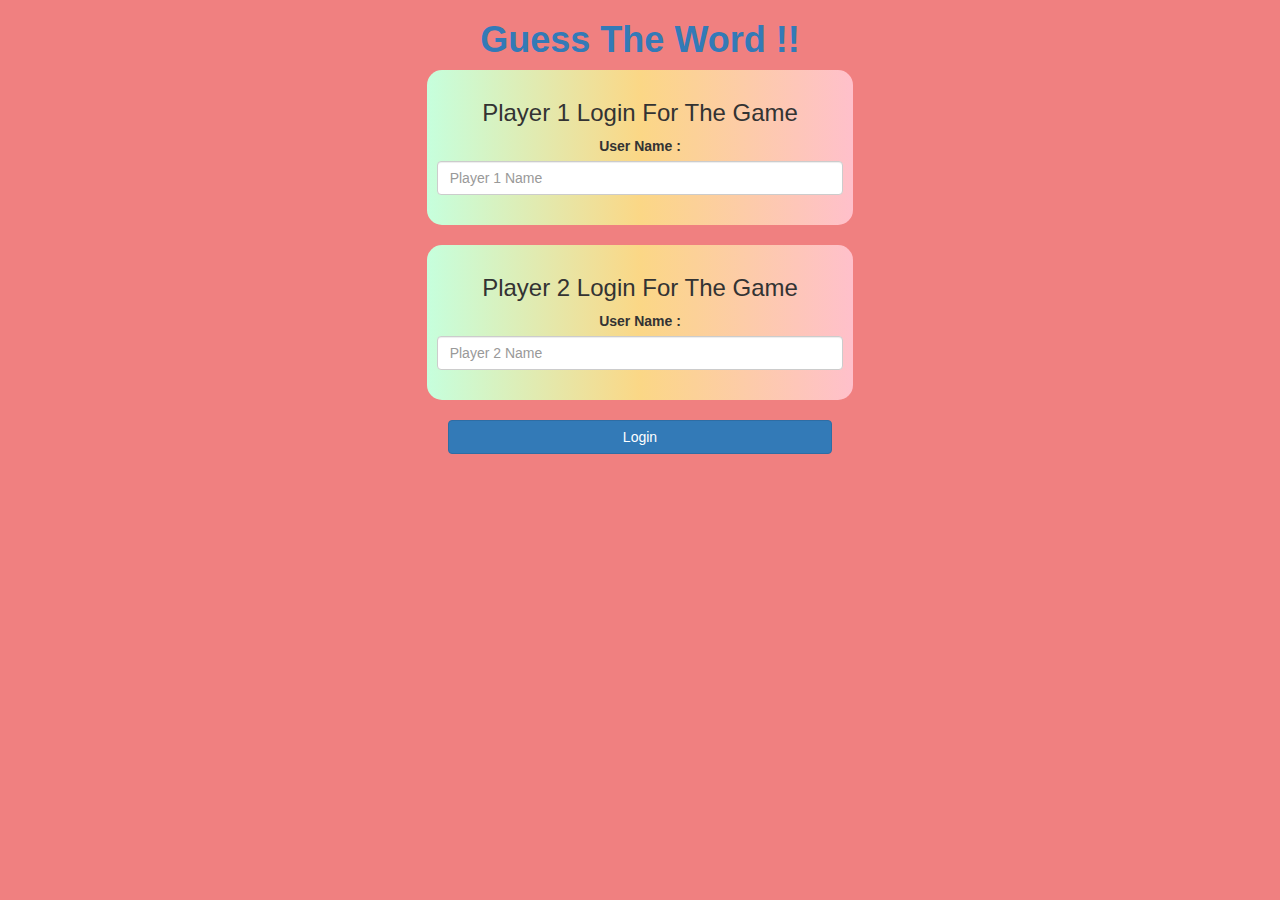
<file: index.html>
<!DOCTYPE html>
<html>
<head>
	<title>Guess The Word</title>

<meta name="viewport" content="width=device-width, initial-scale=1">
<link rel="stylesheet" href="https://maxcdn.bootstrapcdn.com/bootstrap/3.4.0/css/bootstrap.min.css">
<script src="https://ajax.googleapis.com/ajax/libs/jquery/3.4.1/jquery.min.js"></script>
<script src="https://maxcdn.bootstrapcdn.com/bootstrap/3.4.0/js/bootstrap.min.js"></script>

<link rel="stylesheet" type="text/css" href="game_login.css">
<link rel="shortcut icon" href="guess_the_word.jpg" class="img-circle" />


</head>

<!Do more css for this page-->
<body>

	<center>
		

		
		</div>
		<h1 class="text-capitalize text-primary"><b>Guess The Word !!</b></h1>

		<div class="col-lg-4 col-md-4 col-sm-8 col-xs-11 login_div1">

			<h3 id="p1_h3">Player 1 Login For The Game</h3>

			<label>User Name : </label>
			<input type="text" id="player1_inp" placeholder="Player 1 Name" class="form-control">
			<br>
		</div>

		<br>
		
		<div class="col-lg-4 col-md-4 col-sm-8 col-xs-11 login_div2">

			<h3 id="p2_h3">Player 2 Login For The Game</h3>

			<label>User Name : </label>
			<input type="text" id="player2_inp" placeholder="Player 2 Name" class="form-control">
			<br>
		</div>

		<br>

		<button style="width: 30%;" class="btn btn-primary" onclick="add_user()">Login</button>

	</center>
	
	<script src="game_login.js"></script>

</body>
</html>
</file>
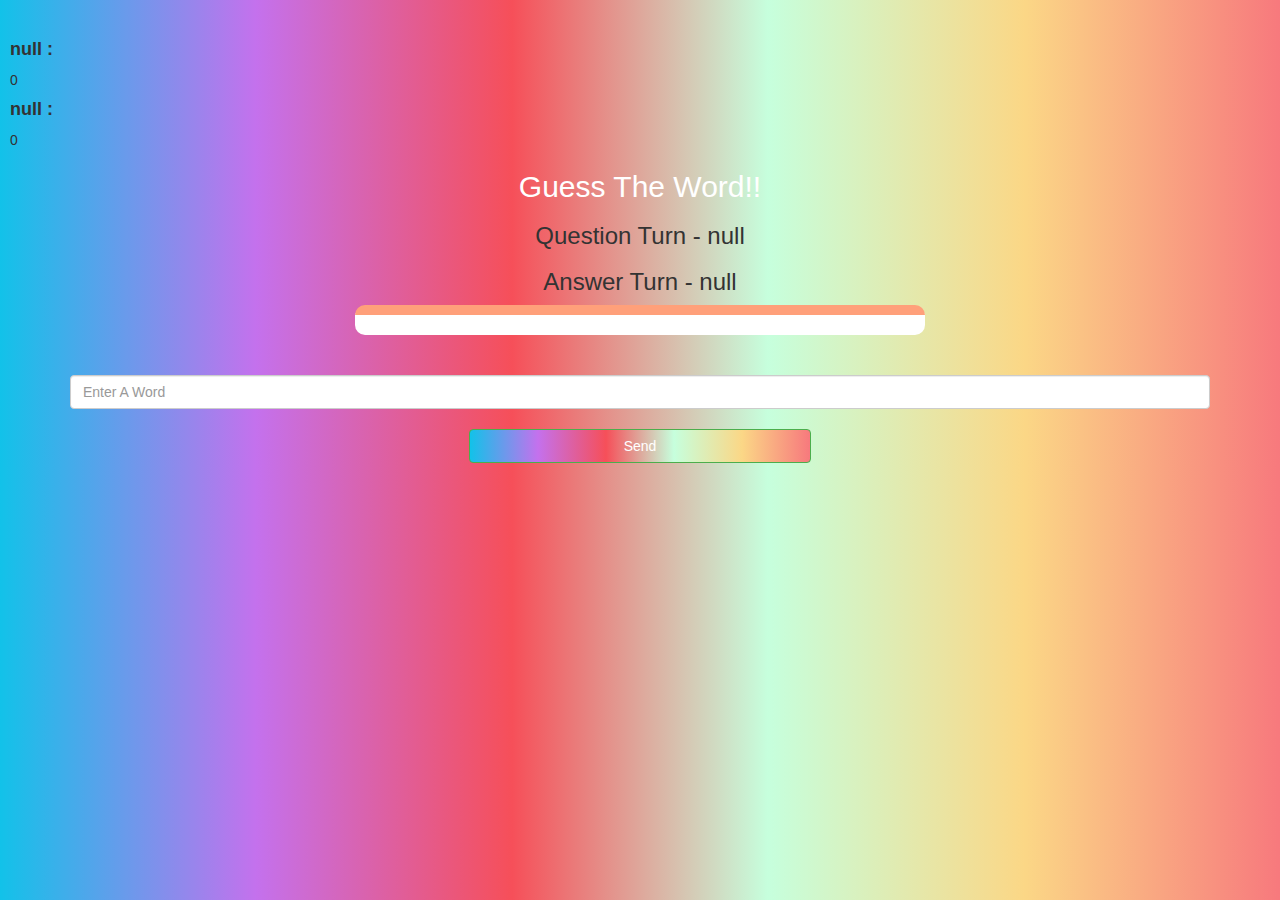
<file: game_page.html>
<!DOCTYPE html>
<html>
<head>
	<title>Guess The Word</title>

<meta name="viewport" content="width=device-width, initial-scale=1">
<link rel="stylesheet" href="https://maxcdn.bootstrapcdn.com/bootstrap/3.4.0/css/bootstrap.min.css">
<script src="https://ajax.googleapis.com/ajax/libs/jquery/3.4.1/jquery.min.js"></script>
<script src="https://maxcdn.bootstrapcdn.com/bootstrap/3.4.0/js/bootstrap.min.js"></script>
<link rel="shortcut icon" href="guess_the_word.jpg" class="img-circle" />


<link rel="stylesheet" type="text/css" href="game_page.css">
</head>
<body>

	<marquee id="marqueeStyle" onmouseover="this.stop();" onmouseout="this.start();">
	
		<label>Send Your Word: <b style="color: red">Try putting word which has 5 or more alphabet</b></label></marquee>
		
	</marquee>

	<dialog id="myDialog" >
		<button type="button" style="background-color: lightcoral;" onclick="hideModal1()">&times;</button>

		<label>Press Esc Key to close this popup</label>
		<div id="imgDiv">

			<img src="well-done.jpg" id="img1">
		</div>
		
	</dialog>



	<h4 id="player1_name" style="font-weight: bold;"></h4><span id="player1_score"> </span>
	<br>
	<h4 id="player2_name" style="font-weight: bold;"></h4><span id="player2_score"> </span>

<div class="container">

	<center>
		<h2 style="color: white;">Guess The Word!!</h2>

		<h3 id="player_q"></h3>
		<h3 id="player_a"></h3>

		<div id="output" class="col-lg-6"></div>


		<br>
		<br>

		

		<input type="text" id="word" class="form-control" placeholder="Enter A Word">

		<br>

		<button class="btn btn-success" onclick="send()" style="width: 30%;" id="send_btn">Send</button>

	</center>
</div>

<script src="game_page.js"></script>
</body>
</html>
</file>
<file: game_login.css>
body
{
	background: lightcoral;
}

	.login_div1 , .login_div2
	{
        background: linear-gradient(to right, #c6ffdd, #fbd786, pink);
		padding: 10px;
		float: none;
		border-radius: 15px;
	}


#player1_name , #player2_name
{
	display: inline-block;
	margin-left: 20px;

}
#word
{
	width: 60%;
}
#word_display
{
	letter-spacing: 5px;
}
#output
{
background: white;
border-radius: 10px;
border-top: 10px solid blue;
padding: 10px;
float: none;
text-align: left;
}
</file>
<file: game_page.css>
body{

    background: linear-gradient(to right, #12c2e9, #c471ed, #f64f59, #c6ffdd, #fbd786, #f7797d);
}

#send_btn{

    background: linear-gradient(to right, #12c2e9, #c471ed, #f64f59, #c6ffdd, #fbd786, #f7797d);
}

#output
{
background: white;
border-radius: 10px;
border-top: 10px solid lightsalmon;
padding: 10px;
float: none;
text-align: left;
}


#player1_name , #player2_name{

    margin-left: 10px;
}

#player1_score , #player2_score{

    margin-left: 10px;
}

#myDialog{

width: 90%;
height: 90%;
background-color: lightcoral;
    
}
    
#img1{
    
width: 97%;
height: 545px;
margin-left: 20px;
margin-right: 20px;
}





[placeholder]:focus::-webkit-input-placeholder {
    transition: text-indent 0.4s 0.4s ease; 
    text-indent: -100%;
	opacity: 1;
	color: white;
 }
</file>
